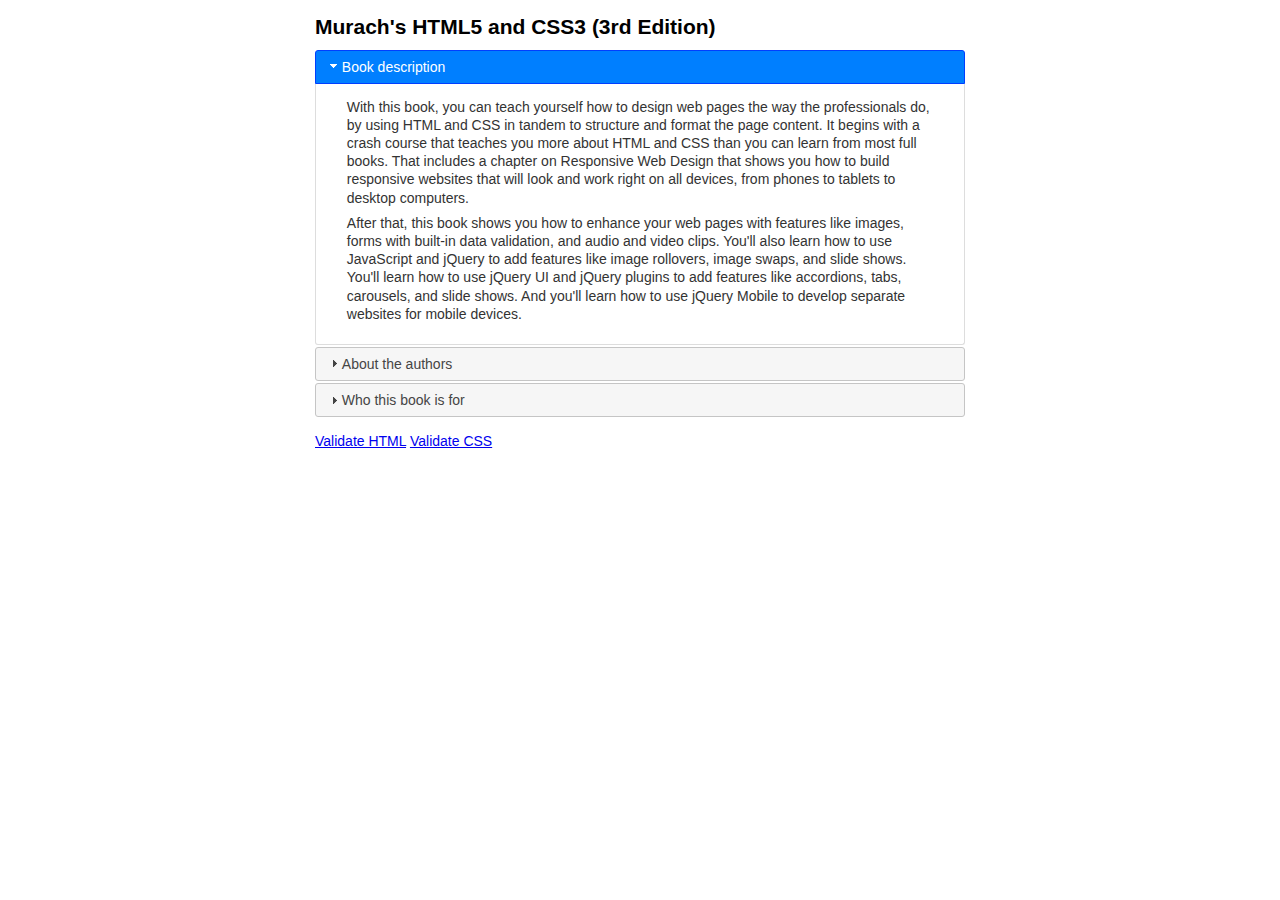
<file: Activity11_Accordion/index.html>
<!DOCTYPE html>
<html lang="en">
<head>
	<meta charset="UTF-8">
	<title>Accordion</title>
    <link rel="stylesheet" href="jquery-ui-1.12.1.custom/jquery-ui.min.css">
	<link rel="stylesheet" href="main.css">
    <script src="https://code.jquery.com/jquery-3.1.1.min.js"></script>
	<script src="jquery-ui-1.12.1.custom/jquery-ui.min.js"></script>
    <script src="accordion.js"></script>
</head>
	
<body>
	<main>
		<h1>Murach's HTML5 and CSS3 (3rd Edition)</h1>
        <!-- Tabs HTML code -->
        <div id="tabs">
           
             <h3>Book description</h3>
             <div >
                <p>With this book, you can teach yourself how to design web pages the way the 
                professionals do, by using HTML and CSS in tandem to structure and format the 
                page content. It begins with a crash course that teaches you more about HTML 
                and CSS than you can learn from most full books. That includes a chapter on 
                Responsive Web Design that shows you how to build responsive websites that will 
                look and work right on all devices, from phones to tablets to desktop computers.</p>
                <p>After that, this book shows you how to enhance your web pages with features 
                like images, forms with built-in data validation, and audio and video clips. 
                You'll also learn how to use JavaScript and jQuery to add features like image 
                rollovers, image swaps, and slide shows. You'll learn how to use jQuery UI and 
                jQuery plugins to add features like accordions, tabs, carousels, and slide shows. 
                And you'll learn how to use jQuery Mobile to develop separate websites for mobile 
                devices.</p>
            </div>
            <h3>About the authors</h3>
            <div >
                <p><strong>Anne Boehm</strong> has over 30 years of experience as an enterprise programmer. She got 
                started with Visual Basic in the days of VB5 and has been programming on .NET since 
                its inception. She added C# to her programming repertoire in the mid-2000s, and she's 
                authored or co-authored our books on Visual Basic, C#, ADO.NET, ASP.NET, and HTML5/CSS3</p>
				<p><strong>Zak Ruvalcaba</strong> has been researching, designing, and developing for the web since 
				1995. His skill set ranges from HTML5/CSS3 and JavaScript/jQuery to .NET with VB 
				and C#, and he's created web applications for companies like HP, Toshiba, IBM, 
				Gateway, Intuit, Peachtree, Dell, and Microsoft. He has authored or co-authored our 
				books on HTML5/CSS3, jQuery, and Dreamweaver CC.</p>
            </div>
            <h3>Who this book is for</h3>
            <div >
                <p>This book is for anyone who wants to develop web pages at a thoroughly professional 
                level. That includes:</p>
				<ul>
					<li>budding web developers</li> 
					<li>web developers who haven't yet updated their websites to HTML5 and CSS3</li>
					<li>web developers who need to expand and enhance their skillsets</li>
				</ul>
            </div>
        </div>
        <!-- End Tabs HTML code -->
    </main>
	<footer>
		<br/>
		<a href="https://validator.w3.org/check?uri=referer">Validate HTML</a> 
		<a href="https://jigsaw.w3.org/css-validator/check/referer">Validate CSS</a>
	</footer>	
	
</body>
</html>
</file>
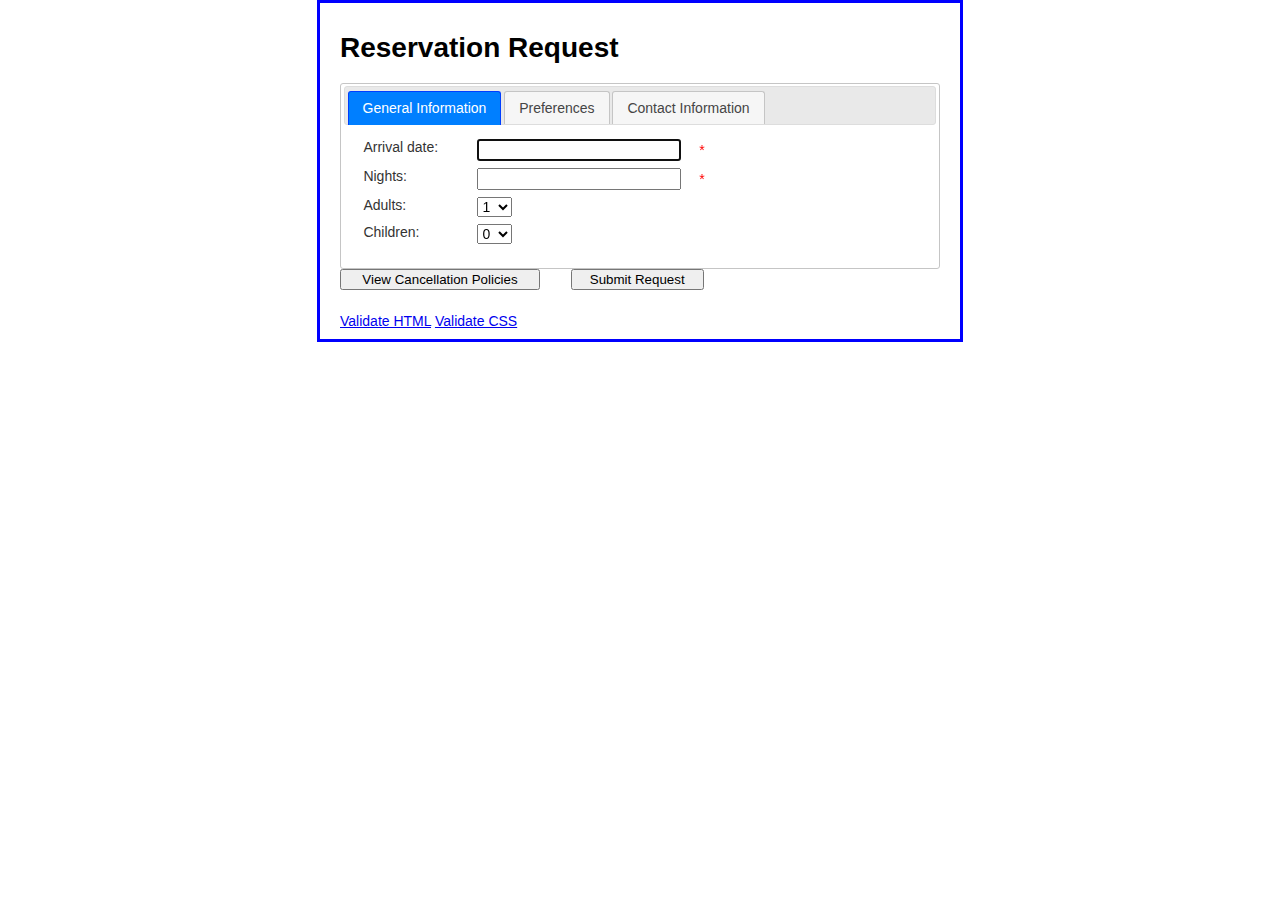
<file: Activity11_Widget/index.html>
<!DOCTYPE html>
<html lang="en">
<head>
	<meta charset="UTF-8">
	<title>Reservation request</title>
	<link rel="stylesheet" href="jquery-ui-1.12.1.custom/jquery-ui.min.css">
	<link rel="stylesheet" href="main.css">
	<script src="https://code.jquery.com/jquery-3.1.1.min.js"></script>
	<script src="jquery-ui-1.12.1.custom/jquery-ui.min.js"></script>
	<script src="reservation.js"></script>
</head>
	
<body>
	<main>

		<h1>Reservation Request</h1>
		<form action="response.html" method="get"
			name="reservation_form" id="reservation_form">

			<div id="tabs">
				<ul>
					<li><a href="#tabs-1">General Information</a></li>
					<li><a href="#tabs-2">Preferences</a></li>
					<li><a href="#tabs-3">Contact Information</a></li>
				</ul>
			
				<div id="tabs-1">
					
				<label for="arrival_date">Arrival date:</label>
				<input type="text" name="arrival_date" id="arrival_date" autofocus>
				<span>*</span><br>
				<label for="nights">Nights:</label>
				<input type="text" name="nights" id="nights">
				<span>*</span><br>
				<label>Adults:</label>
				<select name="adults" id="adults">
					<option value="1">1</option>
					<option value="2">2</option>
					<option value="3">3</option>
					<option value="4">4</option>        		        		        		
				</select><br>
				<label>Children:</label>
				<select name="children" id="children">
					<option value="0">0</option>
					<option value="1">1</option>
					<option value="2">2</option>
					<option value="3">3</option>
					<option value="4">4</option>        		        		        		
				</select><br>        	
			</div>
			
				<div id="tabs-2">
				<label>Room type:</label>
				<input type="radio" name="room" id="standard" class="left" checked>Standard&nbsp;&nbsp;&nbsp;	        	
				<input type="radio" name="room" id="business" class="left">Business&nbsp;&nbsp;&nbsp;
				<input type="radio" name="room" id="suite" class="left last">Suite<br>
				<label>Bed type:</label>
				<input type="radio" name="bed" id="king" class="left" checked>King&nbsp;&nbsp;&nbsp;
				<input type="radio" name="bed" id="double" class="left last">Double Double<br>
				<input type="checkbox" name="smoking" id="smoking">Smoking<br>
				</div>

				<div id="tabs-3">
			
				<legend>Contact Information</legend>
				<label for="name">Name:</label>
				<input type="text" name="name" id="name">
				<span>*</span><br>
				<label for="email">Email:</label>
				<input type="text" name="email" id="email">
				<span>*</span><br>
				<label for="phone">Phone:</label>
				<input type="text" name="phone" id="phone" placeholder="999-999-9999">
				<span>*</span><br>
			</div>
</div>
			
				<input type="button" id="policies" value="View Cancellation Policies">
				<input type="submit" id="submit" value="Submit Request" >
				<div id="dialog" title="Cancellation Policies" style= "display:none">
					<p>
					
					Notification of cancellation or arrival date change must be 
					received more than three days (72 hours) prior to the confirmed arrival date for the 
					reservation deposit to be refundable. Email notification is acceptable, and a cancellation
					confirmation will be sent to you. Failure to check-in on the scheduled arrival date 
					will result in the cancellation of the reservation including any remaining nights, 
					and the reservation deposit shall be forfeited.</p>
				</div><br>    		
		
		</form>
	</main>
	<footer>
		<br/>
		<a href="https://validator.w3.org/check?uri=referer">Validate HTML</a> 
		<a href="https://jigsaw.w3.org/css-validator/check/referer">Validate CSS</a>
	</footer>	

</body>
</html>
</file>
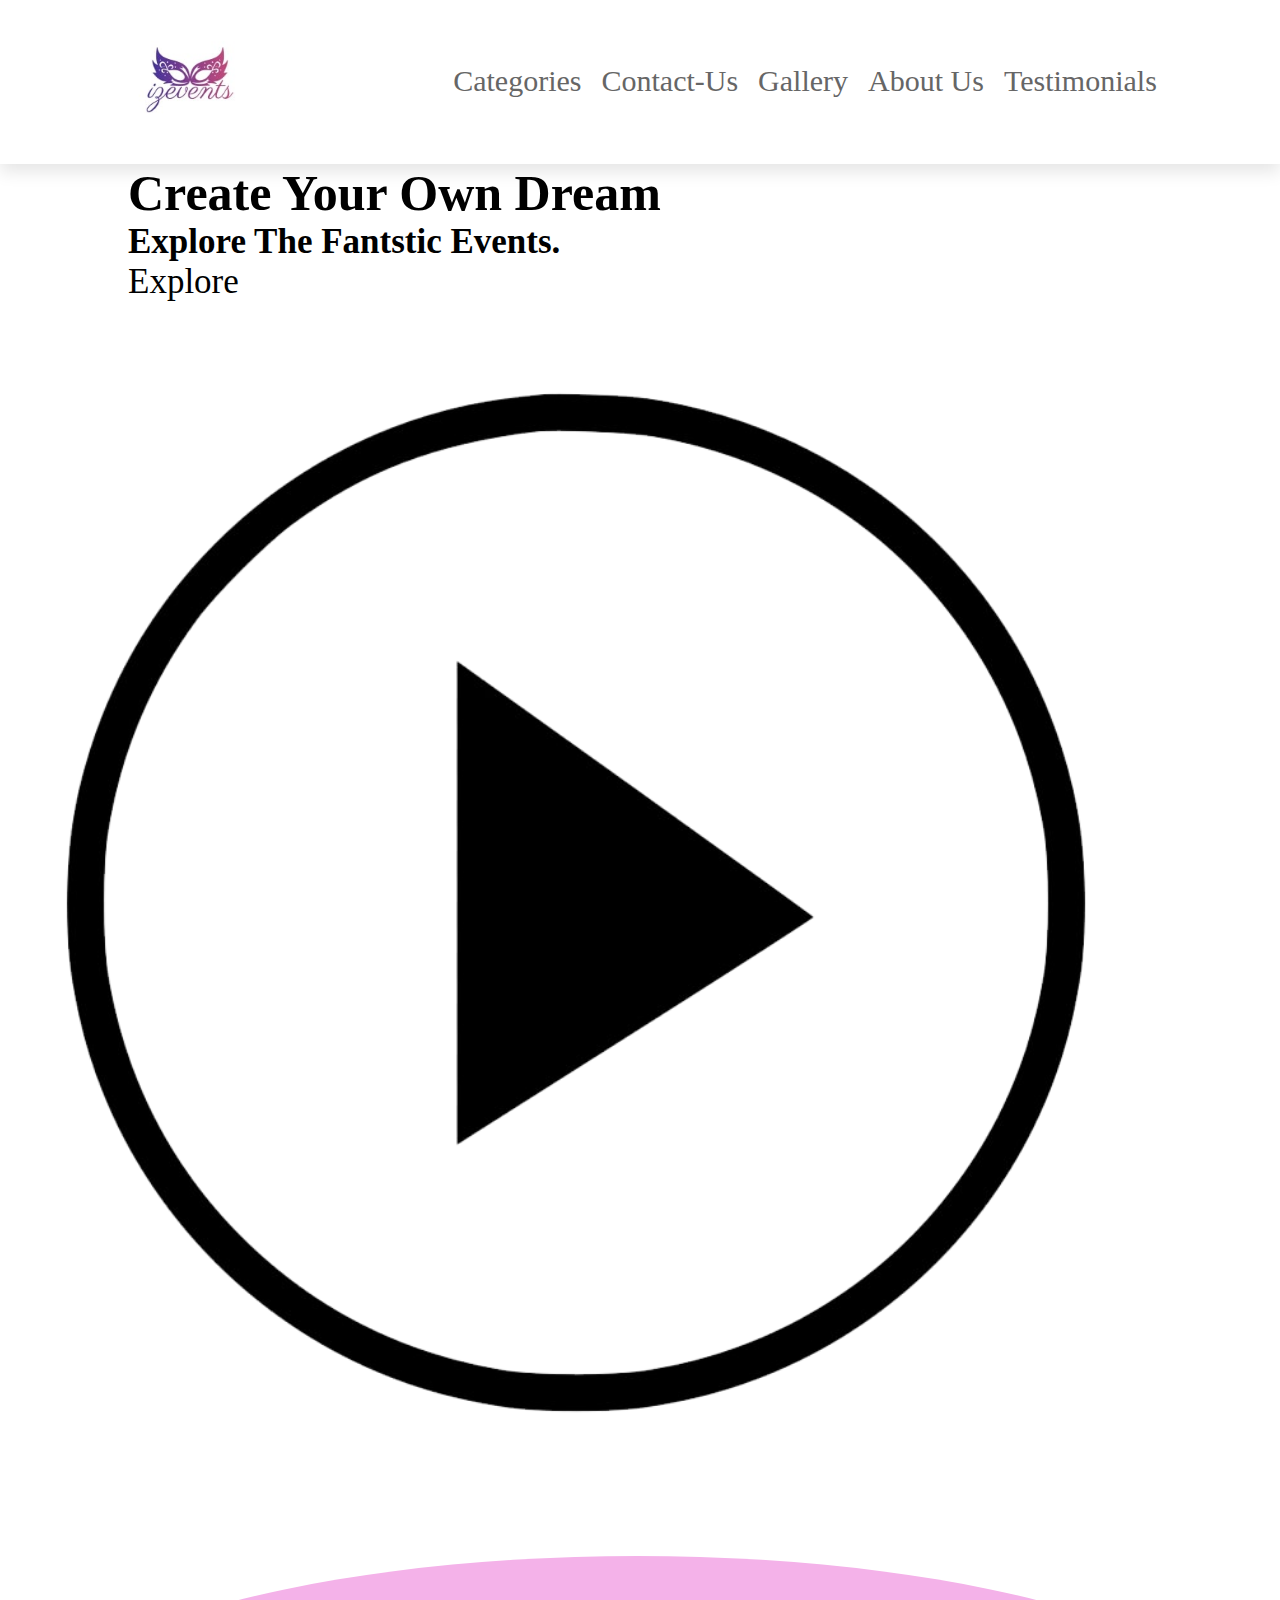
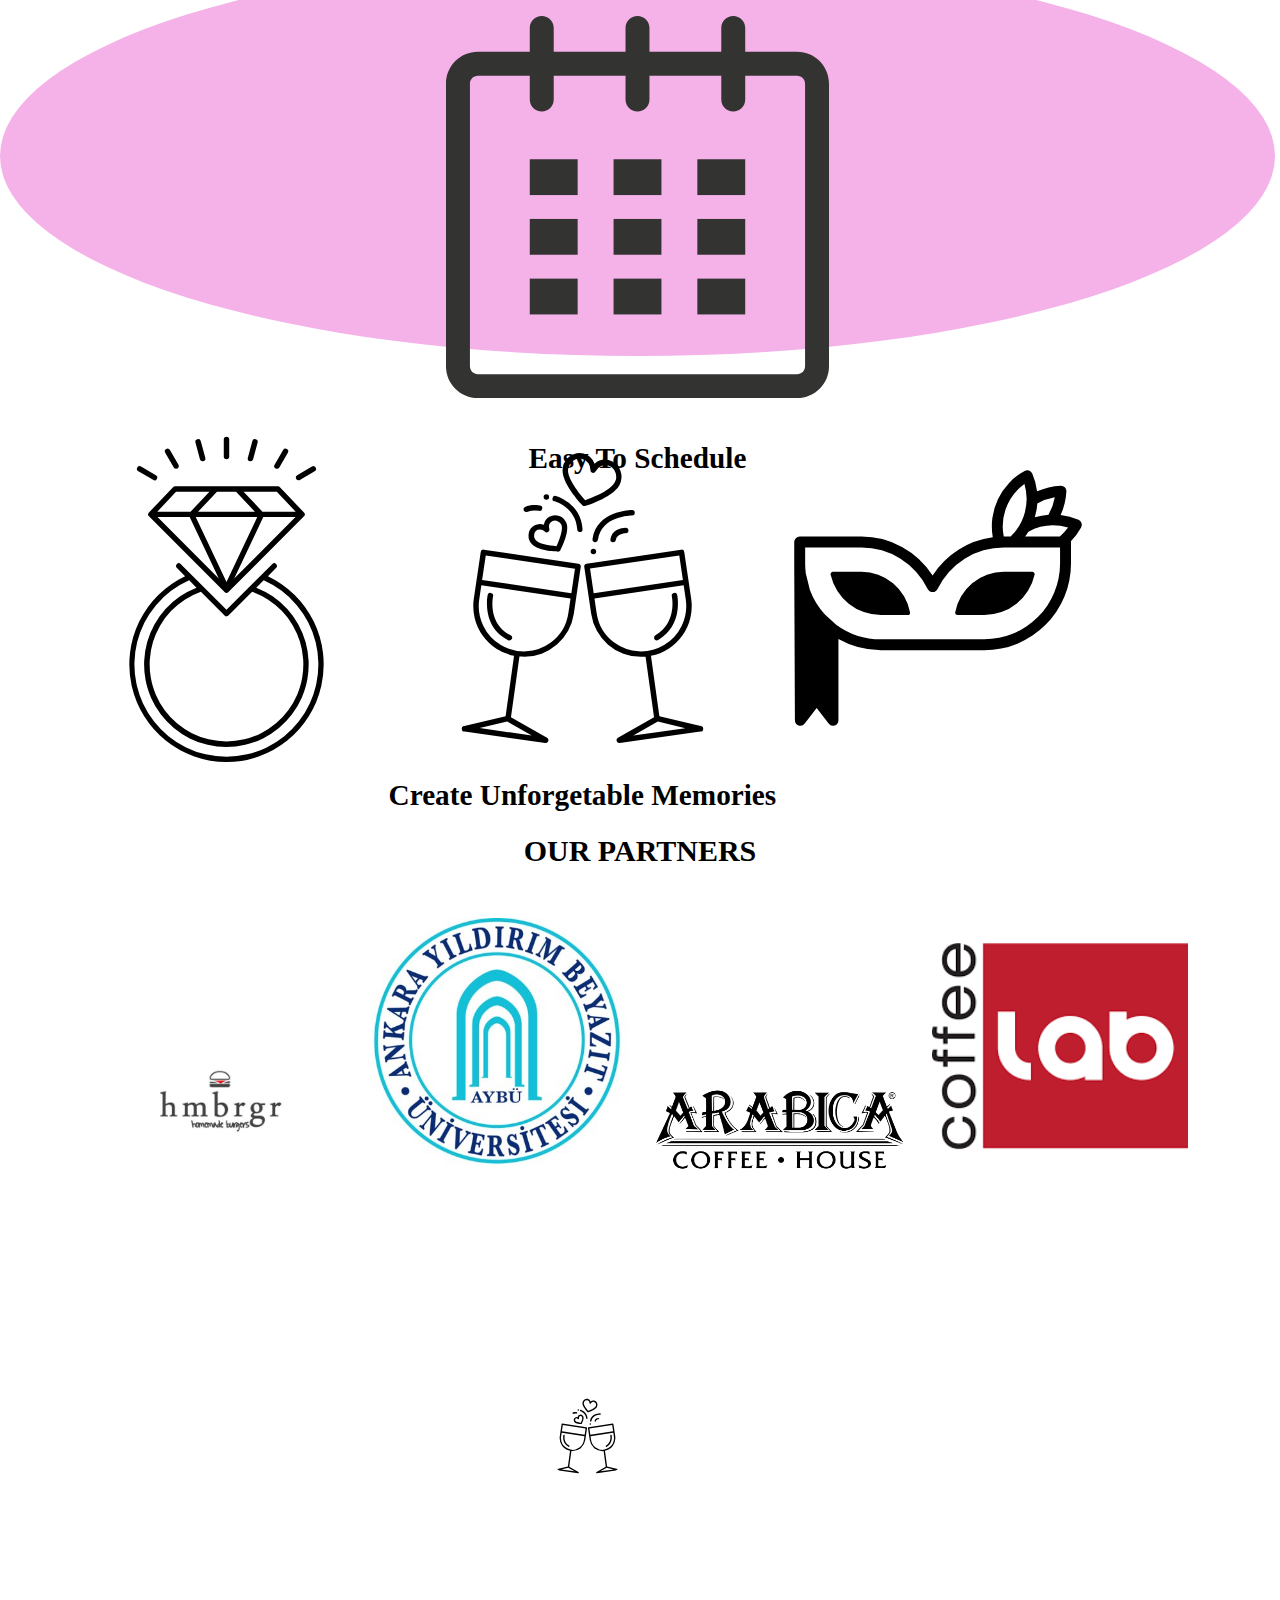
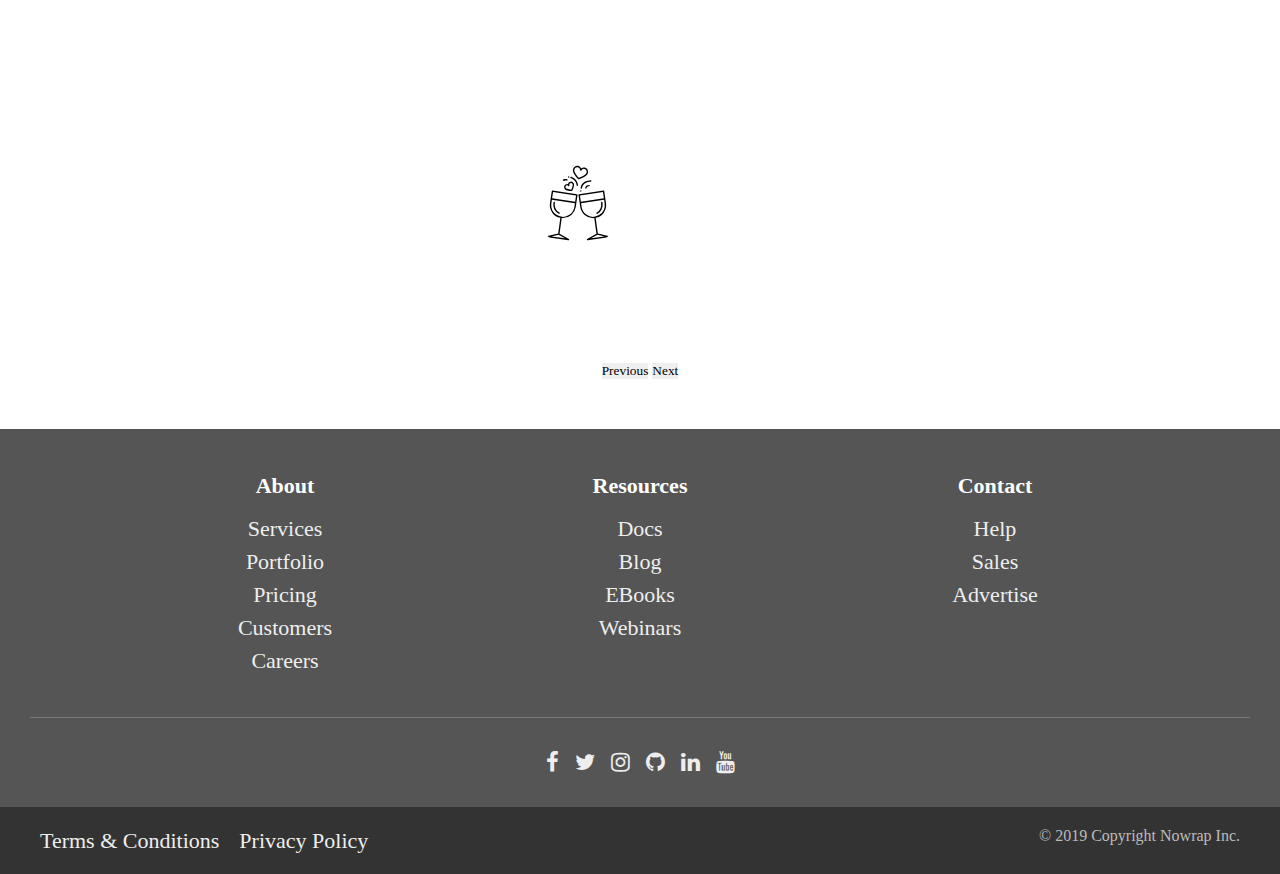
<file: responsive-project/index.html>
<!DOCTYPE html>
<html lang="en">

<head>
  <meta charset="UTF-8">
  <meta http-equiv="X-UA-Compatible" content="IE=edge">
  <meta name="viewport" content="width=device-width, initial-scale=1.0">
  <script type="text/javascript" src="jQuery.js"></script>
  <script type="text/javascript" src="index.js"></script>
  <!-- GoogleFonts -->
  <link rel="preconnect" href="https://fonts.gstatic.com">
  <link href="https://fonts.googleapis.com/css2?family=Montserrat:ital,wght@1,700&display=swap" rel="stylesheet">
  <!-- CSS Stylesheets -->
  <link rel="stylesheet" href="./css/index.css">
  <link href="https://cdn.jsdelivr.net/npm/bootstrap@5.0.0-beta2/dist/css/bootstrap.min.css" rel="stylesheet"
    integrity="sha384-BmbxuPwQa2lc/FVzBcNJ7UAyJxM6wuqIj61tLrc4wSX0szH/Ev+nYRRuWlolflfl" crossorigin="anonymous">
  <!-- BootstrapScripts -->
  <script src="https://cdn.jsdelivr.net/npm/bootstrap@5.0.0-beta2/dist/js/bootstrap.bundle.min.js"
    integrity="sha384-b5kHyXgcpbZJO/tY9Ul7kGkf1S0CWuKcCD38l8YkeH8z8QjE0GmW1gYU5S9FOnJ0" crossorigin="anonymous">
  </script>
  <link rel="stylesheet" href="https://cdnjs.cloudflare.com/ajax/libs/font-awesome/4.7.0/css/font-awesome.min.css">
  <link rel="shortcut icon" href="./img/izevents.jpg" />

  <title>izevents</title>
</head>

<body>
  <header>
    <nav>
    <a href="./index.html"><img src="./img/izevents.jpg" alt="head_image"></a>
    <div class="nav-links" id="navLinks">
      <i class="fa fa-times" id="close_button"></i>
      <ul>
        <li><a href="./categories.html">Categories</a></li>
        <li><a href="./contact_us.html">Contact-Us</a></li>
        <li><a href="./gallery.html">Gallery</a></li>
        <li><a href="./about_us.html">About Us</a></li>
        <li><a href="#testimonials">Testimonials</a></li>
      </ul>
    </div>
    <i class="fa fa-bars" id="open_button"></i>
    </nav>
  </header>
  
  <section class="home" id="home">
    <div class="info">
      <h2>Create Your Own Dream</h2>
      <h4>Explore the fantstic events.</h4>
      <a href="">Explore</a>
    </div>
    <div class="content">
      <img src="./img/player.png" alt="">
    </div>
  </section>
  <hr>
  <section class="features" id="features">
    <div class="left">
      <img src="./img/calendar.svg" alt="">
      <h3>Easy to schedule</h3>
    </div>
    <div class="right">
      <div class="images">
        <img src="./img/ring.svg" alt="">
        <img src="./img/glass.svg" alt="">
        <img src="./img/mask.svg" alt="">
      </div>
      <h3>Create Unforgetable Memories</h3>
    </div>
  </section>

  <!-- ****************PARTNERS START********************* -->
  <hr>

  <section class="partners">
    <h1>OUR PARTNERS</h1>
    <div class="images">
      <img src="./img/hmbrgrlogo.png" alt="">
      <img src="./img/aybu.png" alt="">
      <img src="./img/arabica.png" alt="">
      <img src="./img/labcoffelogo.png" alt="">
    </div>
  </section>
  <hr>
  <!-- ****************PARTNERS END********************* -->



  <!-- ****************TESTIMONIALS START********************* -->

  <section id="testimonials">
    <div id="carouselExampleCaptions" class="carousel slide" data-bs-ride="carousel">
      <div class="carousel-inner">
        <div class="carousel-item active" data-bs-interval="2300" data-pasue="hover">
          <h2 class="testimonial-text">Lorem ipsum dolor sit amet consectetur adipisicing elit. Velit laboriosam,
            repellat impedit voluptatem minima distinctio.</h2>
          <img class="testimonial-image" src="./img/glass.svg" alt="lady-profile">
          <em>Beverly, Illinois</em>
        </div>
        <div class="carousel-item" data-bs-interval="2300">
          <h2 class="testimonial-text">Lorem ipsum dolor sit amet, consectetur adipisicing elit. Ipsum, possimus qui!
            Laboriosam est ullam corporis totam quaerat eum. Ullam, eos?</h2>
          <img class="testimonial-image" src="./img/glass.svg" alt="dog-profile">
          <em>Pebbles, New York</em>
        </div>
      </div>
      <button class="carousel-control-prev" type="button" data-bs-target="#carouselExampleCaptions"
        data-bs-slide="prev">
        <span class="carousel-control-prev-icon" aria-hidden="true"></span>
        <span class="visually-hidden">Previous</span>
      </button>
      <button class="carousel-control-next" type="button" data-bs-target="#carouselExampleCaptions"
        data-bs-slide="next">
        <span class="carousel-control-next-icon" aria-hidden="true"></span>
        <span class="visually-hidden">Next</span>
      </button>
    </div>
  </section>
  <!-- ****************TESTIMONIALS END********************* -->

  <!-- ****************FOOTER START********************* -->
  <div class="container"></div>
  <footer>
    <!-- Footer main -->
    <section class="ft-main">
      <div class="ft-main-item">
        <h2 class="ft-title">About</h2>
        <ul>
          <li><a href="#">Services</a></li>
          <li><a href="#">Portfolio</a></li>
          <li><a href="#">Pricing</a></li>
          <li><a href="#">Customers</a></li>
          <li><a href="#">Careers</a></li>
        </ul>
      </div>
      <div class="ft-main-item">
        <h2 class="ft-title">Resources</h2>
        <ul>
          <li><a href="#">Docs</a></li>
          <li><a href="#">Blog</a></li>
          <li><a href="#">eBooks</a></li>
          <li><a href="#">Webinars</a></li>
        </ul>
      </div>
      <div class="ft-main-item">
        <h2 class="ft-title">Contact</h2>
        <ul>
          <li><a href="#">Help</a></li>
          <li><a href="#">Sales</a></li>
          <li><a href="#">Advertise</a></li>
        </ul>
      </div>
    </section>

    <!-- Footer social -->
    <section class="ft-social">
      <ul class="ft-social-list">
        <li><a href="#"><i class="fa fa-facebook"></i></a></li>
        <li><a href="#"><i class="fa fa-twitter"></i></a></li>
        <li><a href="#"><i class="fa fa-instagram"></i></a></li>
        <li><a href="#"><i class="fa fa-github"></i></a></li>
        <li><a href="#"><i class="fa fa-linkedin"></i></a></li>
        <li><a href="#"><i class="fa fa-youtube"></i></a></li>
      </ul>
    </section>

    <!-- Footer legal -->
    <section class="ft-legal">
      <ul class="ft-legal-list">
        <li><a href="#">Terms &amp; Conditions</a></li>
        <li><a href="#">Privacy Policy</a></li>
        <li>&copy; 2019 Copyright Nowrap Inc.</li>
      </ul>
    </section>
  </footer>

  <!-- ****************FOOTER END********************* -->

</body>

</html>
</file>
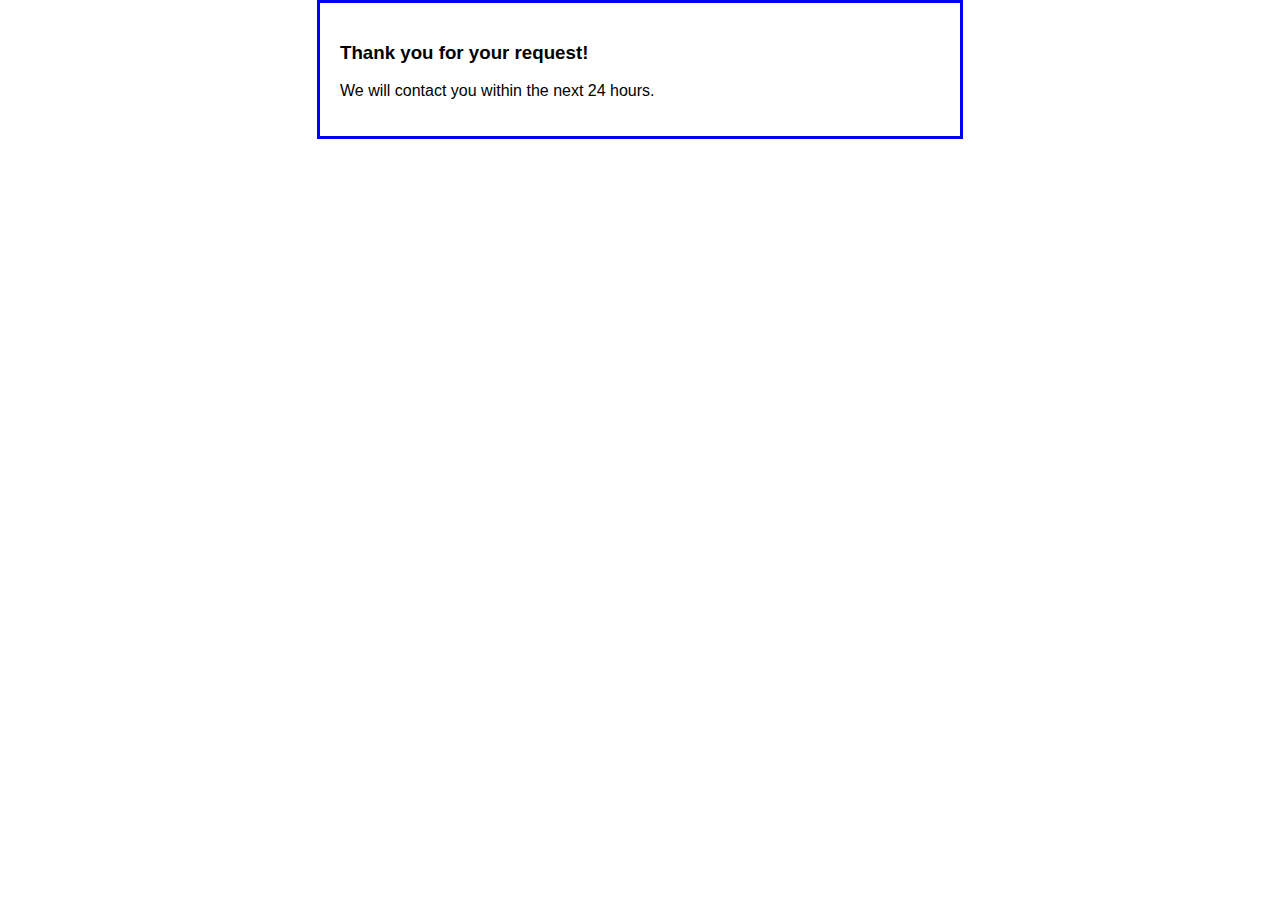
<file: Activity11_Widget/response.html>
<!DOCTYPE html>
<html lang="en">
<head>
	<meta charset="UTF-8">
	<title>Reservation Request</title>
	<style>
    	body {
		    font-family: Arial, Helvetica, sans-serif;
		    background-color: white;
		    margin: 0 auto;
		    width: 600px;
		    border: 3px solid blue;
		    padding: 20px;
		}
	</style>
</head>

<body>
	<main>
	    <h3>Thank you for your request!</h3>
	    <p>We will contact you within the next 24 hours.</p>
	</main>
</body>
</html>
</file>
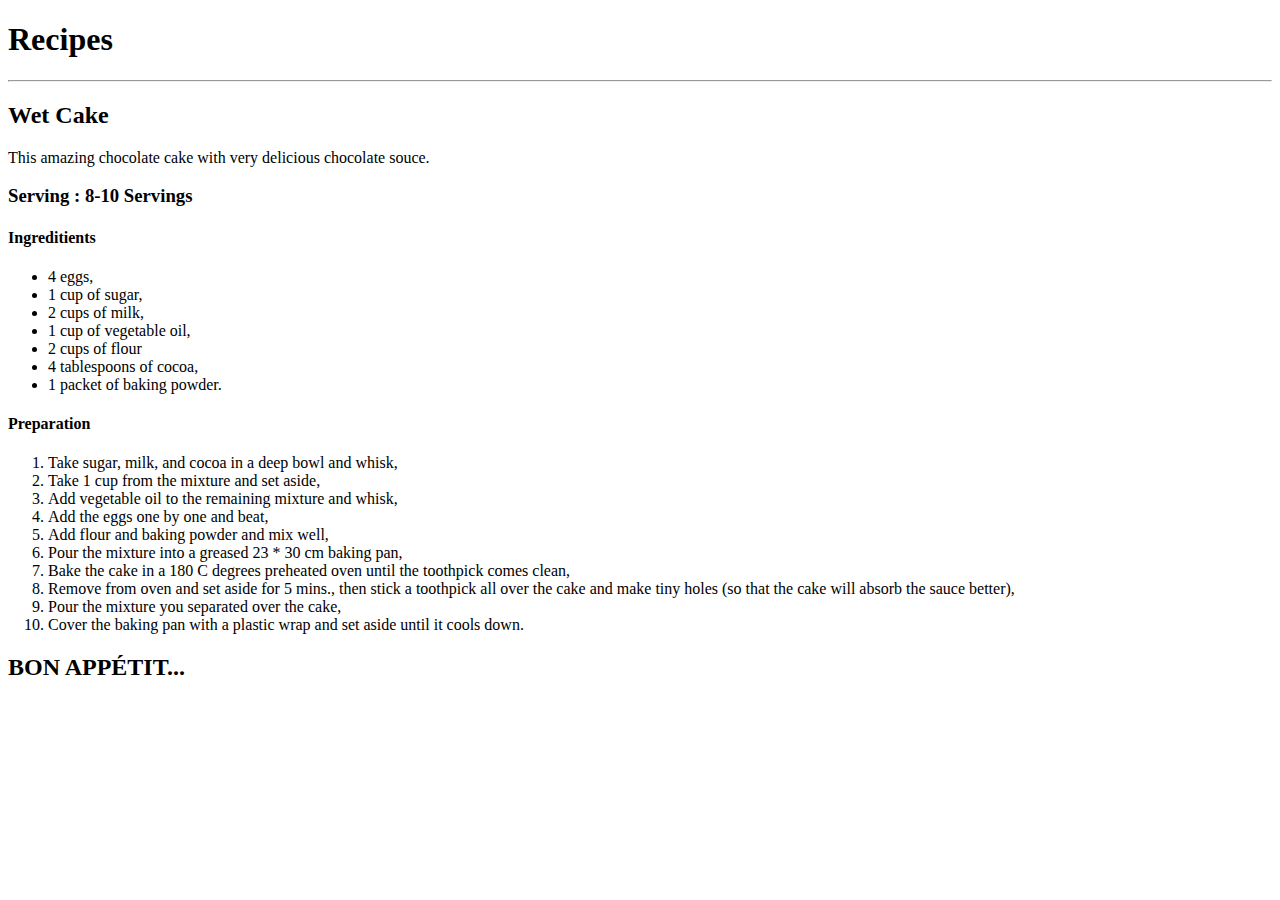
<file: html_dersleri/recipe.html>
<!DOCTYPE html>
<html lang="tr">
<head>
    <meta charset="UTF-8">
    <meta http-equiv="X-UA-Compatible" content="IE=edge">
    <meta name="viewport" content="width=device-width, initial-scale=1.0">
    <title>Tarifler</title>
</head>
<body>
    <h1>Recipes</h1>
    <hr>
    <h2>Wet Cake</h2>
    
    <p>This amazing chocolate cake with very delicious chocolate souce.</p>
    <h3>Serving : 8-10 Servings</h3>
    <h4>Ingreditients</h4>
    <ul>
        <li>4 eggs,</li>
        <li>1 cup of sugar,</li>
        <li>2 cups of milk,</li>
        <li>1 cup of vegetable oil,</li>
        <li>2 cups of flour</li>
        <li>4 tablespoons of cocoa,</li>
        <li>1 packet of baking powder.</li>
    </ul>
    <h4>Preparation</h4>
    <ol>
        <li>Take sugar, milk, and cocoa in a deep bowl and whisk,</li>
        <li>Take 1 cup from the mixture and set aside,</li>
        <li>Add vegetable oil to the remaining mixture and whisk,</li>
        <li>Add the eggs one by one and beat,</li>
        <li>Add flour and baking powder and mix well,</li>
        <li>Pour the mixture into a greased 23 * 30 cm baking pan,</li>
        <li>Bake the cake in a 180 C degrees preheated oven until the toothpick comes clean,</li>
        <li>Remove from oven and set aside for 5 mins., then stick a toothpick all over the cake and make tiny holes (so that the cake will absorb the sauce better),</li>
        <li>Pour the mixture you separated over the cake,</li>
        <li>Cover the baking pan with a plastic wrap and set aside until it cools down.</li>
    </ol>
    <h2>BON APPÉTIT...</h2>
</body>
</html>
</file>
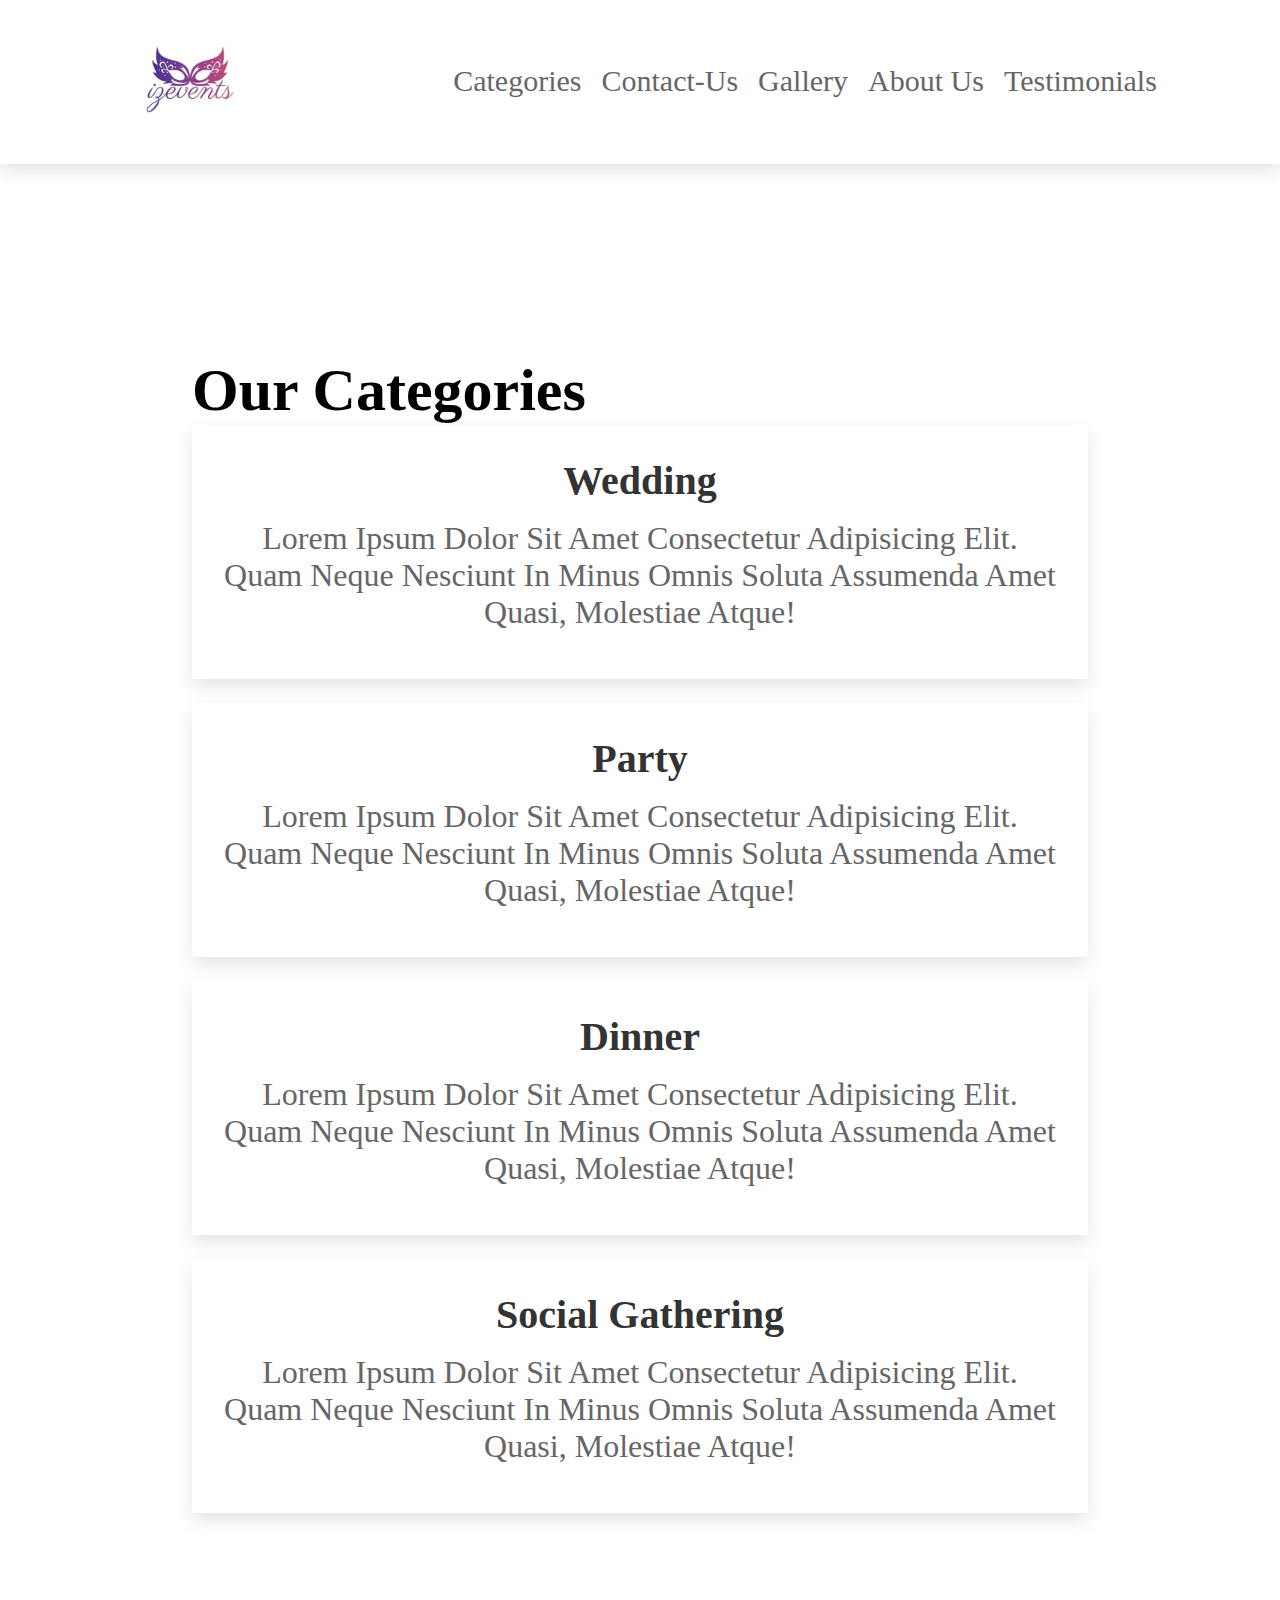
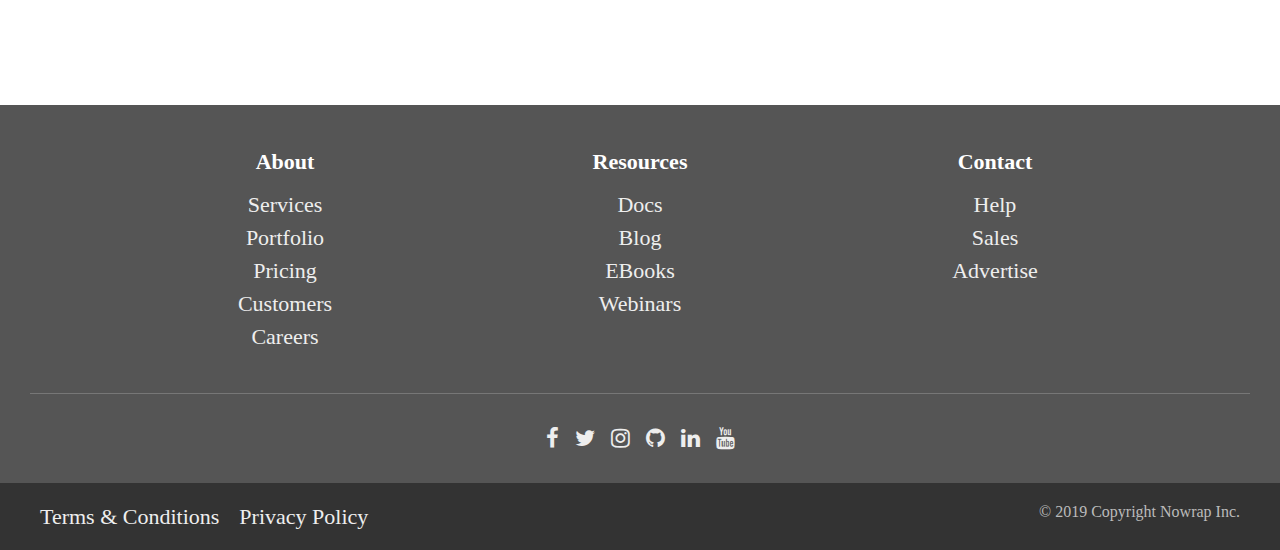
<file: responsive-project/categories.html>
<!DOCTYPE html>
<html lang="en">

<head>
    <meta charset="UTF-8">
    <meta http-equiv="X-UA-Compatible" content="IE=edge">
    <meta name="viewport" content="width=device-width, initial-scale=1.0">
    <script type="text/javascript" src="jQuery.js"></script>
    <script type="text/javascript" src="index.js"></script>
    <!-- GoogleFonts -->
    <link rel="preconnect" href="https://fonts.gstatic.com">
    <link href="https://fonts.googleapis.com/css2?family=Montserrat:ital,wght@1,700&display=swap" rel="stylesheet">
    <!-- CSS Stylesheets -->
    <link rel="stylesheet" href="./css/index.css">
    <link rel="stylesheet" href="./css/categories.css">
    <link href="https://cdn.jsdelivr.net/npm/bootstrap@5.0.0-beta2/dist/css/bootstrap.min.css" rel="stylesheet"
        integrity="sha384-BmbxuPwQa2lc/FVzBcNJ7UAyJxM6wuqIj61tLrc4wSX0szH/Ev+nYRRuWlolflfl" crossorigin="anonymous">
    <!-- BootstrapScripts -->
    <script src="https://cdn.jsdelivr.net/npm/bootstrap@5.0.0-beta2/dist/js/bootstrap.bundle.min.js"
        integrity="sha384-b5kHyXgcpbZJO/tY9Ul7kGkf1S0CWuKcCD38l8YkeH8z8QjE0GmW1gYU5S9FOnJ0" crossorigin="anonymous">
    </script>
    <link rel="stylesheet" href="https://cdnjs.cloudflare.com/ajax/libs/font-awesome/4.7.0/css/font-awesome.min.css">
    <link rel="shortcut icon" href="./img/izevents.jpg" />
    <title>izevents | Categories</title>
</head>

<body>
    <header>
        <nav>
        <a href="./index.html"><img src="./img/izevents.jpg" alt="head_image"></a>
        <div class="nav-links" id="navLinks">
          <i class="fa fa-times" id="close_button"></i>
          <ul>
            <li><a href="./categories.html">Categories</a></li>
            <li><a href="./contact_us.html">Contact-Us</a></li>
            <li><a href="./gallery.html">Gallery</a></li>
            <li><a href="./about_us.html">About Us</a></li>
            <li><a href="#testimonials">Testimonials</a></li>
          </ul>
        </div>
        <i class="fa fa-bars" id="open_button"></i>
        </nav>
      </header>

    <section class="speciality" id="speciality">
        <h1>
            our categories
        </h1>
        <div class="box-container">
            <div class="box">
                <img class="image" src="./img/event5.jpg" alt="">
                <div class="content">
                    <!-- <img src="images/s-1.png" alt=""> -->
                    <h3>wedding</h3>
                    <p>Lorem ipsum dolor sit amet consectetur adipisicing elit.
                        Quam neque nesciunt in minus omnis soluta assumenda amet quasi, molestiae atque!</p>
                </div>
            </div>
            <div class="box">
                <img class="image" src="./img/event5.jpg" alt="">
                <div class="content">
                    <!-- <img src="images/s-2.png" alt=""> -->
                    <h3>party</h3>
                    <p>Lorem ipsum dolor sit amet consectetur adipisicing elit.
                        Quam neque nesciunt in minus omnis soluta assumenda amet quasi, molestiae atque!</p>
                </div>
            </div>
            <div class="box">
                <img class="image" src="./img/event5.jpg" alt="">
                <div class="content">
                    <!-- <img src="images/s-3.png" alt=""> -->
                    <h3>dinner</h3>
                    <p>Lorem ipsum dolor sit amet consectetur adipisicing elit.
                        Quam neque nesciunt in minus omnis soluta assumenda amet quasi, molestiae atque!</p>
                </div>
            </div>
            <div class="box">
                <img class="image" src="./img/event5.jpg" alt="">
                <div class="content">
                    <!-- <img src="images/s-4.png" alt=""> -->
                    <h3>social gathering</h3>
                    <p>Lorem ipsum dolor sit amet consectetur adipisicing elit.
                        Quam neque nesciunt in minus omnis soluta assumenda amet quasi, molestiae atque!</p>
                </div>
            </div>
        </div>
    </section>


    <footer>
        <!-- Footer main -->
        <section class="ft-main">
            <div class="ft-main-item">
                <h2 class="ft-title">About</h2>
                <ul>
                    <li><a href="#">Services</a></li>
                    <li><a href="#">Portfolio</a></li>
                    <li><a href="#">Pricing</a></li>
                    <li><a href="#">Customers</a></li>
                    <li><a href="#">Careers</a></li>
                </ul>
            </div>
            <div class="ft-main-item">
                <h2 class="ft-title">Resources</h2>
                <ul>
                    <li><a href="#">Docs</a></li>
                    <li><a href="#">Blog</a></li>
                    <li><a href="#">eBooks</a></li>
                    <li><a href="#">Webinars</a></li>
                </ul>
            </div>
            <div class="ft-main-item">
                <h2 class="ft-title">Contact</h2>
                <ul>
                    <li><a href="#">Help</a></li>
                    <li><a href="#">Sales</a></li>
                    <li><a href="#">Advertise</a></li>
                </ul>
            </div>
        </section>

        <!-- Footer social -->
        <section class="ft-social">
            <ul class="ft-social-list">
                <li><a href="#"><i class="fa fa-facebook"></i></a></li>
                <li><a href="#"><i class="fa fa-twitter"></i></a></li>
                <li><a href="#"><i class="fa fa-instagram"></i></a></li>
                <li><a href="#"><i class="fa fa-github"></i></a></li>
                <li><a href="#"><i class="fa fa-linkedin"></i></a></li>
                <li><a href="#"><i class="fa fa-youtube"></i></a></li>
            </ul>
        </section>

        <!-- Footer legal -->
        <section class="ft-legal">
            <ul class="ft-legal-list">
                <li><a href="#">Terms &amp; Conditions</a></li>
                <li><a href="#">Privacy Policy</a></li>
                <li>&copy; 2019 Copyright Nowrap Inc.</li>
            </ul>
        </section>
    </footer>

</body>

</html>
</file>
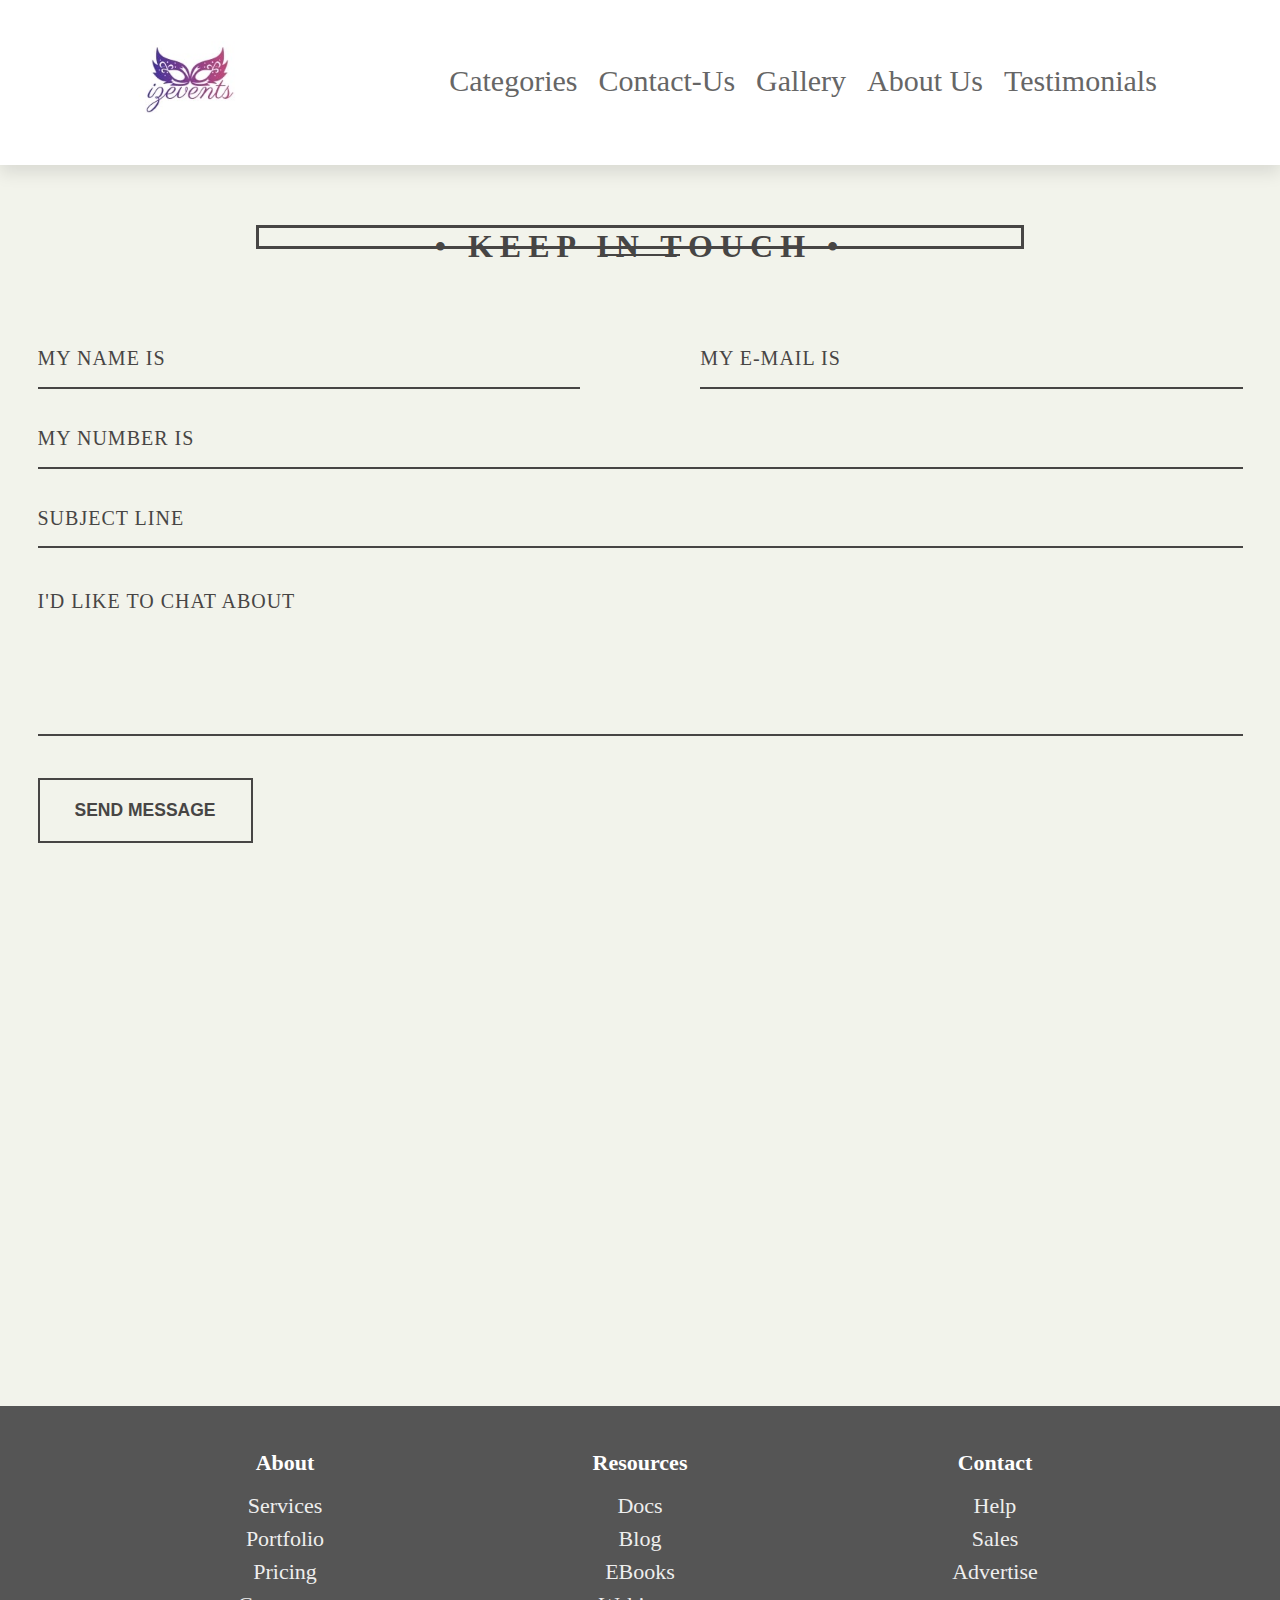
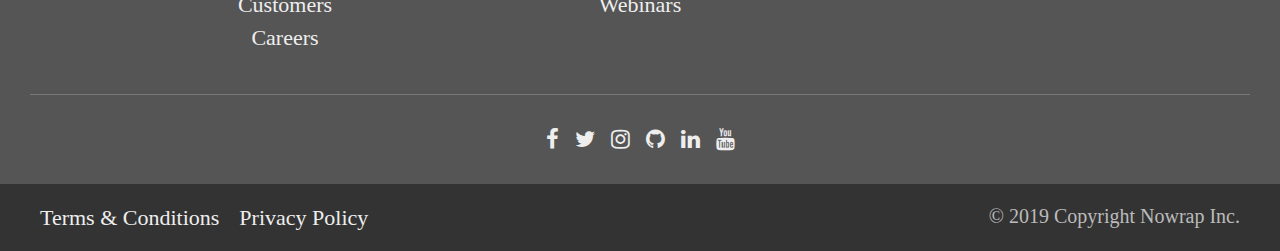
<file: responsive-project/contact_us.html>
<!DOCTYPE html>
<html lang="en">

<head>
  <meta charset="UTF-8">
  <meta http-equiv="X-UA-Compatible" content="IE=edge">
  <meta name="viewport" content="width=device-width, initial-scale=1.0">
  <script type="text/javascript" src="jQuery.js"></script>
  <script type="text/javascript" src="index.js"></script>
  <!-- GoogleFonts -->
  <link rel="preconnect" href="https://fonts.gstatic.com">
  <link href="https://fonts.googleapis.com/css2?family=Montserrat:ital,wght@1,700&display=swap" rel="stylesheet">
  <!-- CSS Stylesheets -->
  <link rel="stylesheet" href="./css/index.css">
  <link rel="stylesheet" href="./css/contact.css">
  <link href="https://cdn.jsdelivr.net/npm/bootstrap@5.0.0-beta2/dist/css/bootstrap.min.css" rel="stylesheet"
    integrity="sha384-BmbxuPwQa2lc/FVzBcNJ7UAyJxM6wuqIj61tLrc4wSX0szH/Ev+nYRRuWlolflfl" crossorigin="anonymous">
  <!-- BootstrapScripts -->
  <script src="https://cdn.jsdelivr.net/npm/bootstrap@5.0.0-beta2/dist/js/bootstrap.bundle.min.js"
    integrity="sha384-b5kHyXgcpbZJO/tY9Ul7kGkf1S0CWuKcCD38l8YkeH8z8QjE0GmW1gYU5S9FOnJ0" crossorigin="anonymous">
  </script>
  <link rel="stylesheet" href="https://cdnjs.cloudflare.com/ajax/libs/font-awesome/4.7.0/css/font-awesome.min.css">
  <link rel="shortcut icon" href="./img/izevents.jpg" />
  <title>izevents | Contact Us</title>
</head>

<body class="contact-body">
  <header>
    <nav>
    <a href="./index.html"><img src="./img/izevents.jpg" alt="head_image"></a>
    <div class="nav-links" id="navLinks">
      <i class="fa fa-times" id="close_button"></i>
      <ul>
        <li><a href="./categories.html">Categories</a></li>
        <li><a href="./contact_us.html">Contact-Us</a></li>
        <li><a href="./gallery.html">Gallery</a></li>
        <li><a href="./about_us.html">About Us</a></li>
        <li><a href="#testimonials">Testimonials</a></li>
      </ul>
    </div>
    <i class="fa fa-bars" id="open_button"></i>
    </nav>
  </header>

  <!-- <h2>CONTACT US</h2>
    <div class="info-container">
      <ul>
        <li>
          <i class="fa fa-phone"></i>
          +8584541205
        </li>
        <li>
          <i class="fa fa-envelope"></i>
          izorganization@gmail.com
        </li>
        <li>
          <i class="fa fa-map-marker"></i>
          Ankara/Turkey
        </li>
      </ul>
    </div> -->
  <div class="contact-container">
  </div>
  <div id="container">
    <h1>&bull; Keep in Touch &bull;</h1>
    <div class="underline">
    </div>

  </div>
  <form action="./index.html" method="post" id="contact_form">
    <div class="name">
      <label for="name"></label>
      <input type="text" placeholder="My name is" name="name" id="name_input" required>
    </div>
    <div class="email">
      <label for="email"></label>
      <input type="email" placeholder="My e-mail is" name="email" id="email_input" required>
    </div>
    <div class="telephone">
      <label for="name"></label>
      <input type="text" placeholder="My number is" name="telephone" id="telephone_input" required>
    </div>
    <div class="subject">
      <label for="subject"></label>
      <select placeholder="Subject line" name="subject" id="subject_input" required>
        <option disabled hidden selected>Subject line</option>
        <option>I'd like to start a project</option>
        <option>I'd like to ask a question</option>
        <option>I'd like to make a proposal</option>
      </select>
    </div>
    <div class="message">
      <label for="message"></label>
      <textarea name="message" placeholder="I'd like to chat about" id="message_input" cols="30" rows="5"
        required></textarea>
    </div>
    <div class="submit">
      <input type="submit" value="Send Message" id="form_button" />
    </div>
  </form><!-- // End form -->
  </div><!-- // End #container -->

  <div class="map_container">
    <iframe
      src="https://www.google.com/maps/embed?pb=!1m18!1m12!1m3!1d195884.96090500194!2d32.62268007535338!3d39.903292276782516!2m3!1f0!2f0!3f0!3m2!1i1024!2i768!4f13.1!3m3!1m2!1s0x14d347d520732db1%3A0xbdc57b0c0842b8d!2sAnkara!5e0!3m2!1str!2str!4v1648995890576!5m2!1str!2str"
      width="600" height="450" style="border:0;" allowfullscreen="" loading="lazy"
      referrerpolicy="no-referrer-when-downgrade"></iframe>

  </div>

  <footer>
    <section class="ft-main">
      <div class="ft-main-item">
        <h2 class="ft-title">About</h2>
        <ul>
          <li><a href="#">Services</a></li>
          <li><a href="#">Portfolio</a></li>
          <li><a href="#">Pricing</a></li>
          <li><a href="#">Customers</a></li>
          <li><a href="#">Careers</a></li>
        </ul>
      </div>
      <div class="ft-main-item">
        <h2 class="ft-title">Resources</h2>
        <ul>
          <li><a href="#">Docs</a></li>
          <li><a href="#">Blog</a></li>
          <li><a href="#">eBooks</a></li>
          <li><a href="#">Webinars</a></li>
        </ul>
      </div>
      <div class="ft-main-item">
        <h2 class="ft-title">Contact</h2>
        <ul>
          <li><a href="#">Help</a></li>
          <li><a href="#">Sales</a></li>
          <li><a href="#">Advertise</a></li>
        </ul>
      </div>
    </section>

    <!-- Footer social -->
    <section class="ft-social">
      <ul class="ft-social-list">
        <li><a href="#"><i class="fa fa-facebook"></i></a></li>
        <li><a href="#"><i class="fa fa-twitter"></i></a></li>
        <li><a href="#"><i class="fa fa-instagram"></i></a></li>
        <li><a href="#"><i class="fa fa-github"></i></a></li>
        <li><a href="#"><i class="fa fa-linkedin"></i></a></li>
        <li><a href="#"><i class="fa fa-youtube"></i></a></li>
      </ul>
    </section>

    <!-- Footer legal -->
    <section class="ft-legal">
      <ul class="ft-legal-list">
        <li><a href="#">Terms &amp; Conditions</a></li>
        <li><a href="#">Privacy Policy</a></li>
        <li>&copy; 2019 Copyright Nowrap Inc.</li>
      </ul>
    </section>
  </footer>

</body>

</html>
</file>
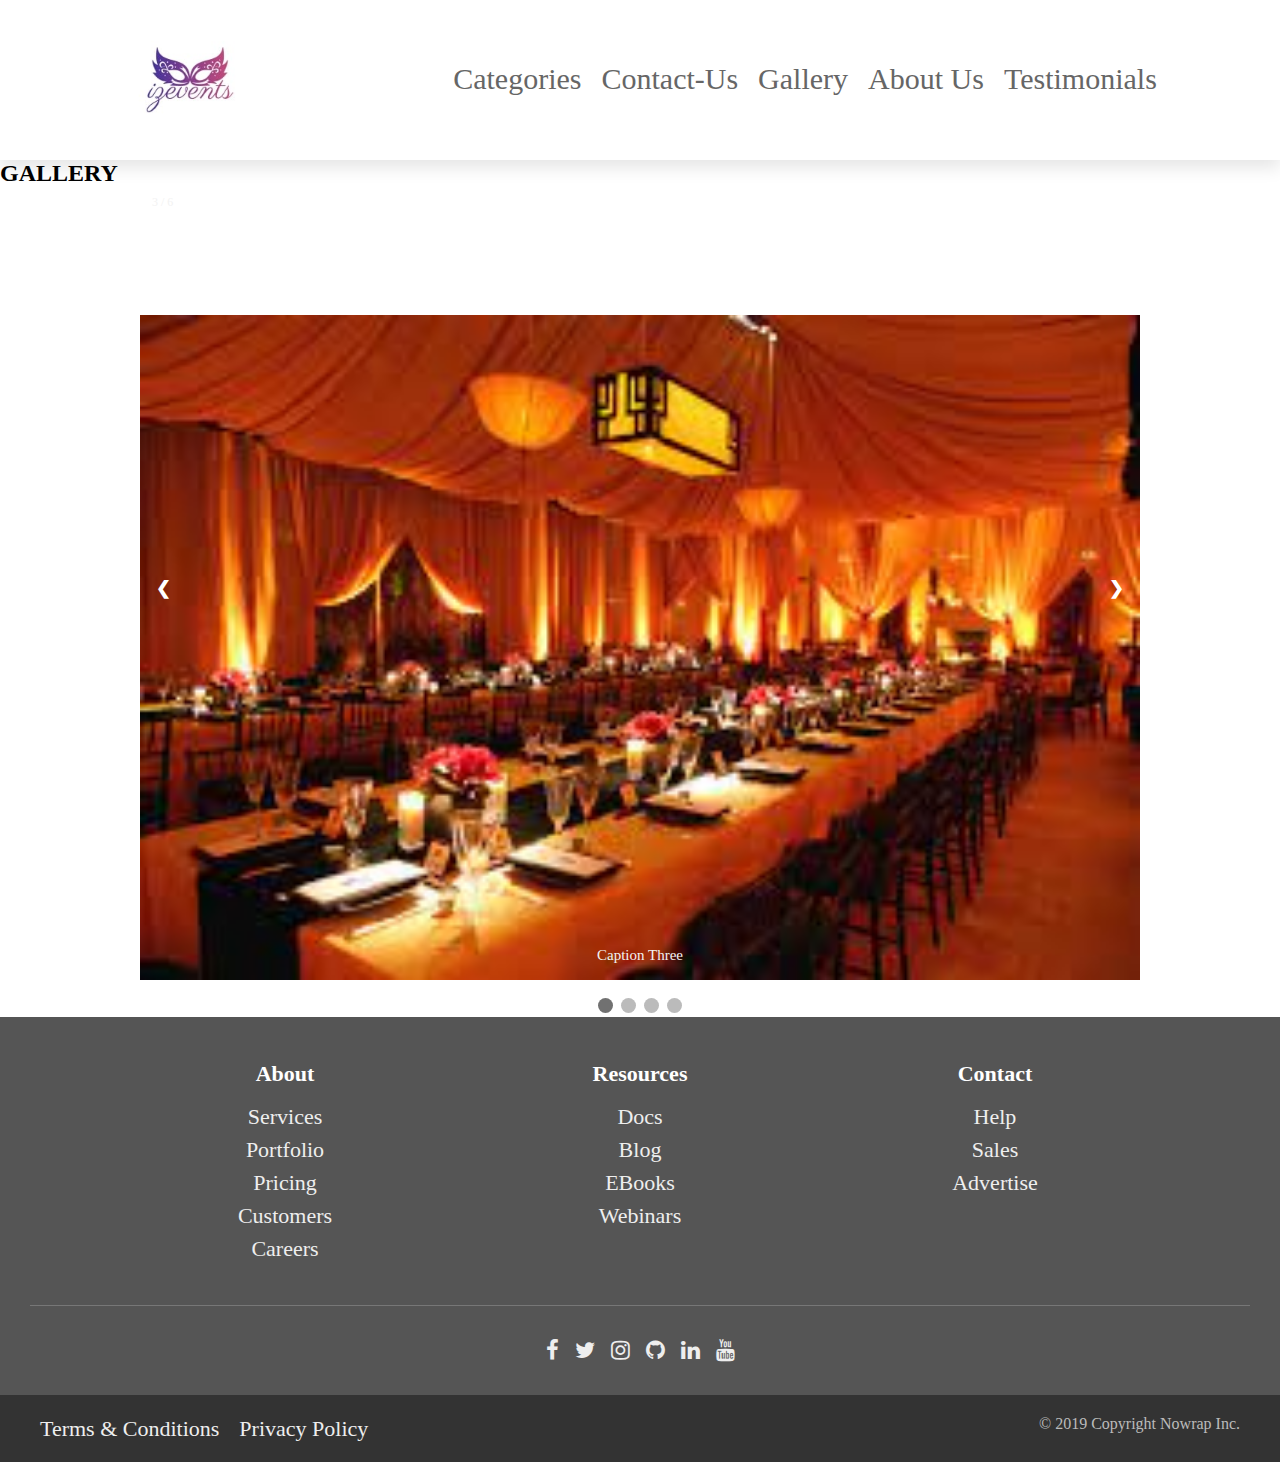
<file: responsive-project/gallery.html>
<!DOCTYPE html>
<html lang="en">

<head>
  <meta charset="UTF-8">
  <meta http-equiv="X-UA-Compatible" content="IE=edge">
  <meta name="viewport" content="width=device-width, initial-scale=1.0">
  <script type="text/javascript" src="jQuery.js"></script>
  <script type="text/javascript" src="index.js"></script>
  <!-- GoogleFonts -->
  <link rel="preconnect" href="https://fonts.gstatic.com">
  <link href="https://fonts.googleapis.com/css2?family=Montserrat:ital,wght@1,700&display=swap" rel="stylesheet">
  <!-- CSS Stylesheets -->
  <link rel="stylesheet" href="./css/index.css">
  <link rel="stylesheet" href="./css/gallery.css">
  <link href="https://cdn.jsdelivr.net/npm/bootstrap@5.0.0-beta2/dist/css/bootstrap.min.css" rel="stylesheet"
    integrity="sha384-BmbxuPwQa2lc/FVzBcNJ7UAyJxM6wuqIj61tLrc4wSX0szH/Ev+nYRRuWlolflfl" crossorigin="anonymous">
  <!-- BootstrapScripts -->
  <script src="https://cdn.jsdelivr.net/npm/bootstrap@5.0.0-beta2/dist/js/bootstrap.bundle.min.js"
    integrity="sha384-b5kHyXgcpbZJO/tY9Ul7kGkf1S0CWuKcCD38l8YkeH8z8QjE0GmW1gYU5S9FOnJ0" crossorigin="anonymous">
  </script>
  <link rel="stylesheet" href="https://cdnjs.cloudflare.com/ajax/libs/font-awesome/4.7.0/css/font-awesome.min.css">
  <link rel="shortcut icon" href="./img/izevents.jpg" />
  <title>izevents | Gallery</title>
</head>

<body id="gallery">
  <header>
    <nav>
    <a href="./index.html"><img src="./img/izevents.jpg" alt="head_image"></a>
    <div class="nav-links" id="navLinks">
      <i class="fa fa-times" id="close_button"></i>
      <ul>
        <li><a href="./categories.html">Categories</a></li>
        <li><a href="./contact_us.html">Contact-Us</a></li>
        <li><a href="./gallery.html">Gallery</a></li>
        <li><a href="./about_us.html">About Us</a></li>
        <li><a href="#testimonials">Testimonials</a></li>
      </ul>
    </div>
    <i class="fa fa-bars" id="open_button"></i>
    </nav>
  </header>


  <h2>GALLERY</h2>

  <div class="slideshow-container">

    <!-- <div class="mySlides fade">
      <div class="numbertext">1 / 6</div>
      <img src="img/event2.jpg" style="width:100%">
      <div class="text">Caption Text</div>
    </div>

    <div class="mySlides fade">
      <div class="numbertext">2 / 6</div>
      <img src="img/event3.jpg" style="width:100%">
      <div class="text">Caption Two</div>
    </div> -->

    <div class="mySlides fade">
      <div class="numbertext">3 / 6</div>
      <img src="img/event4.jpg" style="width:100%">
      <div class="text">Caption Three</div>
    </div>
    <div class="mySlides fade">
      <div class="numbertext">4 / 6</div>
      <img src="img/event5.jpg" style="width:100%">
      <div class="text">Caption Three</div>
    </div>
    <div class="mySlides fade">
      <div class="numbertext">5 / 6</div>
      <img src="img/event6.jpg" style="width:100%">
      <div class="text">Caption Three</div>
    </div>
    <div class="mySlides fade">
      <div class="numbertext">6 / 6</div>
      <img src="img/eventphoto1.jpg" style="width:100%">
      <div class="text">Caption Three</div>
    </div>

    <a class="prev" onclick="plusSlides(-1)">❮</a>
    <a class="next" onclick="plusSlides(1)">❯</a>

  </div>
  <br>

  <div style="text-align:center">
    <span class="dot" onclick="currentSlide(1)"></span>
    <span class="dot" onclick="currentSlide(2)"></span>
    <span class="dot" onclick="currentSlide(3)"></span>
    <span class="dot" onclick="currentSlide(4)"></span>
    <!-- <span class="dot" onclick="currentSlide(5)"></span>
    <span class="dot" onclick="currentSlide(6)"></span> -->
  </div>

  <script>
    let slideIndex = 1;
    showSlides(slideIndex);

    function plusSlides(n) {
      showSlides(slideIndex += n);
    }

    function currentSlide(n) {
      showSlides(slideIndex = n);
    }

    function showSlides(n) {
      let i;
      let slides = document.getElementsByClassName("mySlides");
      let dots = document.getElementsByClassName("dot");
      if (n > slides.length) {
        slideIndex = 1
      }
      if (n < 1) {
        slideIndex = slides.length
      }
      for (i = 0; i < slides.length; i++) {
        slides[i].style.display = "none";
      }
      for (i = 0; i < dots.length; i++) {
        dots[i].className = dots[i].className.replace(" active", "");
      }
      slides[slideIndex - 1].style.display = "block";
      dots[slideIndex - 1].className += " active";
    }
  </script>



  <footer>
    <section class="ft-main">
      <div class="ft-main-item">
        <h2 class="ft-title">About</h2>
        <ul>
          <li><a href="#">Services</a></li>
          <li><a href="#">Portfolio</a></li>
          <li><a href="#">Pricing</a></li>
          <li><a href="#">Customers</a></li>
          <li><a href="#">Careers</a></li>
        </ul>
      </div>
      <div class="ft-main-item">
        <h2 class="ft-title">Resources</h2>
        <ul>
          <li><a href="#">Docs</a></li>
          <li><a href="#">Blog</a></li>
          <li><a href="#">eBooks</a></li>
          <li><a href="#">Webinars</a></li>
        </ul>
      </div>
      <div class="ft-main-item">
        <h2 class="ft-title">Contact</h2>
        <ul>
          <li><a href="#">Help</a></li>
          <li><a href="#">Sales</a></li>
          <li><a href="#">Advertise</a></li>
        </ul>
      </div>
    </section>

    <!-- Footer social -->
    <section class="ft-social">
      <ul class="ft-social-list">
        <li><a href="#"><i class="fa fa-facebook"></i></a></li>
        <li><a href="#"><i class="fa fa-twitter"></i></a></li>
        <li><a href="#"><i class="fa fa-instagram"></i></a></li>
        <li><a href="#"><i class="fa fa-github"></i></a></li>
        <li><a href="#"><i class="fa fa-linkedin"></i></a></li>
        <li><a href="#"><i class="fa fa-youtube"></i></a></li>
      </ul>
    </section>

    <!-- Footer legal -->
    <section class="ft-legal">
      <ul class="ft-legal-list">
        <li><a href="#">Terms &amp; Conditions</a></li>
        <li><a href="#">Privacy Policy</a></li>
        <li>&copy; 2019 Copyright Nowrap Inc.</li>
      </ul>
    </section>
  </footer>

</body>

</html>
</file>
<file: Activity11_Accordion/main.css>
* {
	margin: 0;
	padding: 0;
}
body {
	font-family: Verdana, Arial, Helvetica, sans-serif;
    font-size: 87.5%;
	width: 650px;
	margin: 0 auto;
	padding: 15px 25px;	
}
h1 { 
	font-size: 150%;
	margin-bottom: .5em;
}
ul {
	padding-left: 45px;
}
li {
	padding-bottom: .5em;
}
p {
	padding-bottom: .5em;
}
</file>
<file: Activity11_Widget/main.css>
body {
    font-family: Arial, Helvetica, sans-serif;
    font-size: 87.5%;
    background-color: white;
    margin: 0 auto;
    width: 600px;
    border: 3px solid blue;
    padding: 10px 20px;
}
legend {
    color: blue;
    font-weight: bold;
    margin-bottom: .8em;
}
label {
	float: left;
    width: 100px;
}
input, select {
    margin-left: 1em;
    margin-right: 1em;
    margin-bottom: .5em;
}
input {
    width: 14em;	
}
input.left {
	width: 1em;
	padding-left: 0;
}
fieldset {
	border: none;
	margin-left: 0;
	margin-top: 1em;
	padding: 0;
}
input.last {
	margin-bottom: 1em;
}
#adults, #children {
	width: 35px;
}
#smoking {
	width: 1em;
	margin-left: 0;
}
#policies {
	margin-left: 0;
	width: 15em;
}
#submit {
	width: 10em;
}
#dialog p {
	font-size: 85%;
}
span {
	color: red;
}
</file>
<file: responsive-project/css/index.css>
* {
  font-family: "Brush Script MT";
  margin: 0;
  padding: 0;
  box-sizing: border-box;
  outline: none;
  border: none;
  text-decoration: none;
  text-transform: capitalize;
  transition: all .2s linear;
}

/******************* HEADER SECTION  START **************************/


/* header {

} */

nav {
  display: flex;
  align-items: center;
  justify-content: space-between;
  position: static;
  top: 0;
  left: 0;
  right: 0;
  padding: 2% 6%;
  /* z-index: 1000; */
  background: #fff;
  padding: 0.3rem 9%;
  box-shadow: 0 0.5rem 1rem rgba(0, 0, 0, .1);
}

nav img {
  width: 150px;
}

.nav-links {
  flex: 1;
  text-align: right;
}

.nav-links ul li {
  list-style: none;
  display: inline-block;
  padding: 8px;
  position: relative;
}

.nav-links ul li a {
  text-decoration: none;
  font-size: 30px;
  color: #666666;
}

.nav-links ul li::after {
  content: '';
  width: 0%;
  height: 2px;
  background-color: rgb(193, 114, 193);
  display: block;
  margin: auto;
  transition: 0.5s;
}

.nav-links ul li:hover::after {
  width: 100%;
}

nav .fa{
  display: none;
}

@media(max-width:720px) {
  .nav-links ul li {
    display: block;
  }

  .nav-links {
    position: absolute;
    background: beige;
    height: 120vh;
    width: 200px;
    top: 0;
    right: -200px;
    text-align: left;
    transition: 1s;
    z-index: 2;
  }
  nav .fa{
    display: block;
    color: black;
    margin: 10;
    font-size: 33px;
    cursor: pointer;
  }
  .nav-links ul {
    padding: 30px;
  }
}

/******************* HEADER SECTION  END **************************/


/******************* HOME SECTION  START **************************/
.home {
  display: flex;
  flex-wrap: wrap;
  gap: 1.5rem;
  min-height: 100vh;
  align-items: center;
}

.home .info {
  flex: 1 1 40rem;
  padding-left: 10%;
}

.home .info h2 {
  font-size: 50px;
}

.home .info h4 {
  font-size: 35px;
}

.home .info a {
  text-decoration: none;
  color: black;
  font-size: 35px;
}

.home .info a:hover {
  text-decoration: none;
  color: cadetblue;
  font-size: 55px;
}

.home .content {
  flex: 1 1 40rem;
}

.home .content img {
  width: 90%;
  height: 70%;
  padding: 1rem;
  animation: float 3s linear infinite;
}



/******************* HOME SECTION  END **************************/


/******************* FEATURES SECTION  Start **************************/
.features {
  display: flex;
  flex-wrap: wrap;
  gap: 1.5rem;
  min-height: 100vh;
  align-items: center;
  text-align: center;
  font-size: 25px;
}

.features .left {
  flex: 1 1 40rem;
  margin-right: 5%;
  /* background-color: red; */
  background: rgb(244, 178, 233);
  width: 400px;
  height: 400px;
  border-radius: 50%;
  display: inline-block;
  align-items: center;


  line-height: 100px;
  margin-right: 5px;

}


.features .left img {
  margin-left: auto;
  margin-right: auto;
  display: block;
  width: 30%;
  margin-top: 60px;


}

.features .left h3 {
  margin-left: auto;
  margin-right: auto;
  display: block;
  padding-top: 10px;

}


.features .right {
  flex: 1 1 40rem;
  margin-right: 9%;
  /* background-color: blue; */
}

.features .right .images img {
  width: 30%;
}


/******************* FEATURES SECTION  END **************************/

/* @media(max-width:991px) {
    html {
        font-size: 55%;
    }

    section {
        padding: 2rem;
    }
} */


/***************Partners Section Start **************************/

.partners .images img {

  height: 20%;
  width: 20%;
  margin-left: 10px;
  margin-right: 10px;
  display: inline;
  padding-top: 50px;
}

.partners {
  margin-left: auto;
  margin-right: auto;
  text-align: center;
}

.partners h1 {
  font-size: 30px;
  /*
    background: #8da1dd;
    border: 0.1875em solid #3b5088;
    border-radius: 50%;
    box-shadow: 0.375em 0.375em 0 0 rgba(15, 28, 63, 0.125);
    height: 5em;
    width: 5em;*/
}



/***************Partners Section END**************************/


.heading {
  text-align: center;
  color: #454343;
  font-size: 30px;
  font-weight: 700;
  position: relative;
  margin-bottom: 70px;
  text-transform: uppercase;
  z-index: 999;
}

.white-heading {
  color: #ffffff;
}

.heading:after {
  content: ' ';
  position: absolute;
  top: 100%;
  left: 50%;
  height: 40px;
  width: 180px;
  border-radius: 4px;
  transform: translateX(-50%);
  background: url(img/heading-line.png);
  background-repeat: no-repeat;
  background-position: center;
}

.white-heading:after {
  background: url(https://i.ibb.co/d7tSD1R/heading-line-white.png);
  background-repeat: no-repeat;
  background-position: center;
}

.heading span {
  font-size: 18px;
  display: block;
  font-weight: 500;
}

.white-heading span {
  color: #ffffff;
}

/*-----Testimonial-------*/
#testimonials {
  text-align: center;
  /* background-color: #ef8172; */
  background: url(https://i.ibb.co/PTJDkgb/testimonials.jpg);
  padding-top: 50px;
  padding-bottom: 50px;
  background-position: center;
  background-size: cover;
  color: #fff;
}

.textimonial-text {
  font-size: 3rem;
  line-height: 1.5;
}

.testimonial-image {
  width: 10%;
  border-radius: 100%;
  margin: 20px;
}

#press {
  background-color: #ef8172;
  text-align: center;
  padding-bottom: 5%;
}

.press-logo {
  width: 15%;
  margin: 20px 20px 50px;
}

.carousel-item {
  padding: 7% 15%;
}

/* Pricing Section */
#pricing {
  padding: 100px;
  text-align: center;
}

.price-text {
  font-size: 3rem;
  line-height: 1.5;
}

.pricing-column {
  padding: 3%;
}

/* ------testimonial  close-------*/



/* ------footer  start-------*/

/* Generic styling */
footer {
  box-sizing: border-box;
  margin: 0;
  padding: 0;
}

footer ul {
  list-style: none;
  padding-left: 0;
}

footer {
  background-color: #555;
  color: #bbb;
  line-height: 1.5;
}

footer a {
  text-decoration: none;
  color: #eee;
  font-size: 22px;
}

footer a:hover {
  text-decoration: underline;
}

.ft-title {
  color: #fff;
  font-family: "Merriweather", serif;
  font-size: 1.375rem;
  padding-bottom: 0.625rem;
}

/* Sticks footer to bottom */
footer body {
  display: flex;
  min-height: 100vh;
  flex-direction: column;
}

footer .container {
  flex: 1;
}

/* Footer main */
.ft-main {
  padding: 1.25rem 1.875rem;
  display: flex;
  flex-wrap: wrap;
}

@media only screen and (min-width: 29.8125rem


) {
  .ft-main {
    justify-content: space-evenly;
    text-align: center;
  }
}

@media only screen and (min-width: 77.5rem
) {
  .ft-main {
    justify-content: space-evenly;
  }
}
@media(max-width:720px){
  .ft-main {
    justify-content: space-evenly;
  }
  footer a {
    text-decoration: none;
    color: #eee;
    font-size: 28px;
  }
}
.ft-main-item {
  padding: 1.25rem;
  min-width: 12.5rem;
}

/* Footer social */
.ft-social {
  padding: 0 1.875rem 1.25rem;
}

.ft-social-list {
  display: flex;
  justify-content: center;
  border-top: 1px #777 solid;
  padding-top: 1.25rem;
}

.ft-social-list li {
  margin: 0.5rem;
  font-size: 1.25rem;
}

/* Footer legal */
.ft-legal {
  padding: 0.9375rem 1.875rem;
  background-color: #333;
}

.ft-legal-list {
  width: 100%;
  display: flex;
  flex-wrap: wrap;
}

.ft-legal-list li {
  margin: 0.125rem 0.625rem;
  white-space: nowrap;
}

/* one before the last child */
.ft-legal-list li:nth-last-child(2) {
  flex: 1;
}


/* ------footer  end-------*/
</file>
<file: responsive-project/css/categories.css>
.speciality {
    padding: 15%;
}

.speciality h1{
    font-size: 60px;
}

.speciality .box-container {
    display: flex;
    flex-wrap: wrap;
    gap: 1.5rem;
}

.speciality .box-container .box {
    flex: 1 1 40rem;
    position: relative;
    overflow: hidden;
    box-shadow: 0 .5rem 1rem rgba(0, 0, 0, .1);
    cursor: pointer;
}

.speciality .box-container .box .image {
    height: 100%;
    width: 100%;
    object-fit: cover;
    position: absolute;
    top: -100%;
    left: 0;
}

.speciality .box-container .box .content {
    text-align: center;
    background: #fff;
    padding: 2rem;
}

.speciality .box-container .box .content img {
    margin: 1.5rem 0;
}

.speciality .box-container .box .content h3 {
    font-size: 2.5rem;
    color: #333;
}

.speciality .box-container .box .content p {
    font-size: 2rem;
    color: #666;
    padding: 1rem 0;

}

.speciality .box-container .box:hover .image {
    top: 0;
}

.speciality .box-container .box:hover .content {
    transform: translateY(100%);
}

@media(max-width:991px) {
    .speciality{
        font-size: 100%;
        padding-top: 20%;
        padding-left: 5%;
        padding-right: 5%;
    }
    .speciality .box-container {
        display: flex;
        flex-wrap: wrap;
        gap: 3.5rem;
    }
    .speciality .box-container .box .content p {
        font-size: 2.3rem;
        color: #666;
        padding: 0 0;
    
    }
    section {
        padding: 2rem;
    }
}
</file>
<file: responsive-project/css/contact.css>
@import url(https://fonts.googleapis.com/css?family=Montserrat:400,700);

/* h2{
    padding-top: 17%;
    text-align: center;
}
.info-container{
    padding-top: 10px;
    text-align: center;
    padding-left: 0%;
}
ul{
    font-size: 30px;
    display: inline-block;
} */

/* html {
  font-family: 'Montserrat', Arial, sans-serif;
  -ms-text-size-adjust: 100%;
  -webkit-text-size-adjust: 100%;
} */

.contact-body {
    background: #F2F3EB;
    font-size: 20px;
}

button {
    overflow: visible;
}

button,
select {
    text-transform: none;
}

button,
input,
select,
textarea {
    color: #5A5A5A;
    font: inherit;
    margin: 0;
}

input {
    line-height: normal;
}

textarea {
    overflow: auto;
}

#container {
    border: solid 3px #474544;
    max-width: 768px;
    margin: 60px auto;
    position: relative;
}

form {
    padding: 37.5px;
    margin: 50px 0;
}

h1 {
    color: #474544;
    font-size: 32px;
    font-weight: 700;
    letter-spacing: 7px;
    text-align: center;
    text-transform: uppercase;
}

.underline {
    border-bottom: solid 2px #474544;
    margin: -0.512em auto;
    width: 80px;
}

.email {
    float: right;
    width: 45%;
}

input[type='text'],
[type='email'],
select,
textarea {
    background: none;
    border: none;
    border-bottom: solid 2px #474544;
    color: #474544;
    font-size: 1.000em;
    font-weight: 400;
    letter-spacing: 1px;
    margin: 0em 0 1.875em 0;
    padding: 0 0 0.875em 0;
    text-transform: uppercase;
    width: 100%;
    -webkit-box-sizing: border-box;
    -moz-box-sizing: border-box;
    -ms-box-sizing: border-box;
    -o-box-sizing: border-box;
    box-sizing: border-box;
    -webkit-transition: all 0.3s;
    -moz-transition: all 0.3s;
    -ms-transition: all 0.3s;
    -o-transition: all 0.3s;
    transition: all 0.3s;
}

input[type='text']:focus,
[type='email']:focus,
textarea:focus {
    outline: none;
    padding: 0 0 0.875em 0;
}

.message {
    float: none;
}

.name {
    float: left;
    width: 45%;
}

select {
    background: url('https://cdn4.iconfinder.com/data/icons/ionicons/512/icon-ios7-arrow-down-32.png') no-repeat right;
    outline: none;
    -moz-appearance: none;
    -webkit-appearance: none;
}

select::-ms-expand {
    display: none;
}

.subject {
    width: 100%;
}

.telephone {
    width: 100%;
}

textarea {
    line-height: 150%;
    height: 150px;
    resize: none;
    width: 100%;
}

::-webkit-input-placeholder {
    color: #474544;
}

:-moz-placeholder {
    color: #474544;
    opacity: 1;
}

::-moz-placeholder {
    color: #474544;
    opacity: 1;
}

:-ms-input-placeholder {
    color: #474544;
}

#form_button {
    background: none;
    border: solid 2px #474544;
    color: #474544;
    cursor: pointer;
    display: inline-block;
    font-family: 'Helvetica', Arial, sans-serif;
    font-size: 0.875em;
    font-weight: bold;
    outline: none;
    padding: 20px 35px;
    text-transform: uppercase;
    -webkit-transition: all 0.3s;
    -moz-transition: all 0.3s;
    -ms-transition: all 0.3s;
    -o-transition: all 0.3s;
    transition: all 0.3s;
}

#form_button:hover {
    background: #474544;
    color: #F2F3EB;
}

@media screen and (max-width: 768px) {
    #container {
        margin: 20px auto;
        width: 95%;
    }
}

@media screen and (max-width: 480px) {
    h1 {
        font-size: 26px;
    }

    .underline {
        width: 68px;
    }

    #form_button {
        padding: 15px 25px;
    }
}

@media screen and (max-width: 420px) {
    h1 {
        font-size: 18px;
    }

    .icon {
        height: 35px;
        width: 35px;
    }

    .underline {
        width: 53px;
    }

    input[type='text'],
    [type='email'],
    select,
    textarea {
        font-size: 0.875em;
    }
}

.map_container {
    display: flex;
    justify-content: center;
    padding-bottom: 25px;
}
</file>
<file: responsive-project/css/gallery.css>
* {box-sizing: border-box}
body {font-family: Verdana, sans-serif; margin:0}
.mySlides {display: none}
img {vertical-align: middle;}

/* Slideshow container */
.slideshow-container {
  padding-top: 10%;
  max-width: 1000px;
  position: relative;
  margin: auto;
}

/* Next & previous buttons */
.prev, .next {
  cursor: pointer;
  position: absolute;
  top: 50%;
  width: auto;
  padding: 16px;
  margin-top: -22px;
  color: white;
  font-weight: bold;
  font-size: 18px;
  transition: 0.6s ease;
  border-radius: 0 3px 3px 0;
  user-select: none;
}

/* Position the "next button" to the right */
.next {
  right: 0;
  border-radius: 3px 0 0 3px;
}

/* On hover, add a black background color with a little bit see-through */
.prev:hover, .next:hover {
  background-color: rgba(0,0,0,0.8);
}

/* Caption text */
.text {
  color: #f2f2f2;
  font-size: 15px;
  padding: 8px 12px;
  position: absolute;
  bottom: 8px;
  width: 100%;
  text-align: center;
}

/* Number text (1/3 etc) */
.numbertext {
  color: #f2f2f2;
  font-size: 12px;
  padding: 8px 12px;
  position: absolute;
  top: 0;
}

/* The dots/bullets/indicators */
.dot {
  cursor: pointer;
  height: 15px;
  width: 15px;
  margin: 0 2px;
  background-color: #bbb;
  border-radius: 50%;
  display: inline-block;
  transition: background-color 2 ease;
}

.active, .dot:hover {
  background-color: #717171;
}

/* Fading animation */
.fade {
  animation-name: fade;
  animation-duration: 10s;
}

@keyframes fade {
  from {opacity: .4} 
  to {opacity: 1}
}

/* On smaller screens, decrease text size */
@media only screen and (max-width: 300px) {
  .prev, .next,.text {font-size: 11px}
}
</file>
